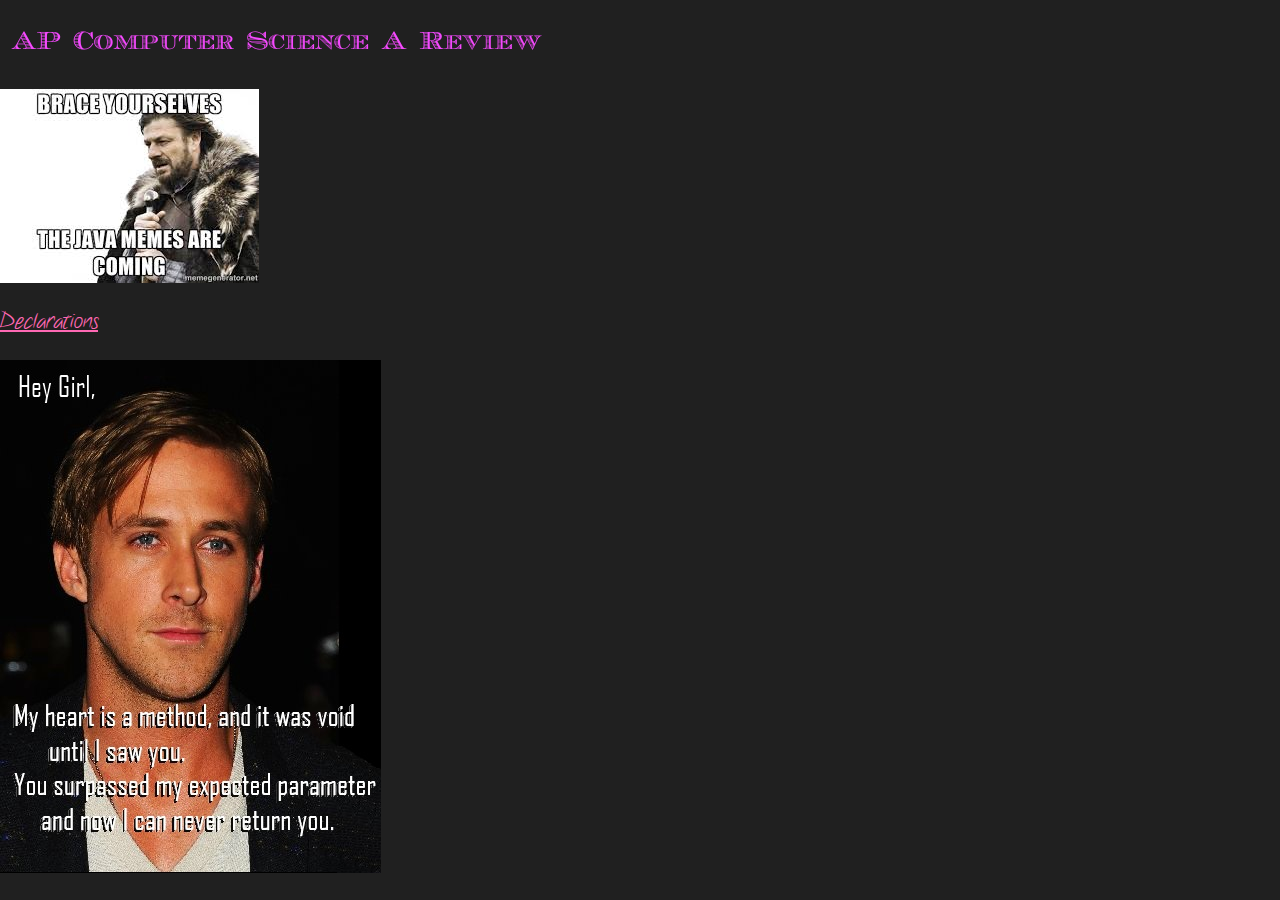
<file: index.html>
<!DOCTYPE html PUBLIC "-//W3C//DTD XHTML 1.0 Transitional//EN" "http://www.w3.org/TR/xhtml1/DTD/xhtml1-transitional.dtd">
    <html>
        <head>
            <meta http-equiv="Content-Type" content="text/html; charset=utf-8" />
            <title>AP Computer Science A Review</title>
            <link rel="stylesheet" href="style/style.css" type="text/css"/>
        </head>
        
        <body>
            	<a href="index.html"><img src="images/banner.png" height="89" width="600" alt="AP Computer Science A" /></a>
				<br>
				<img src = "images/java.jpg">
				<br><br>
				<a href = "declarations.html">Declarations</a>
				<br><br>
				<img src = "images/girl.jpg">
				
				
            	
        </body>
    </html>
</file>
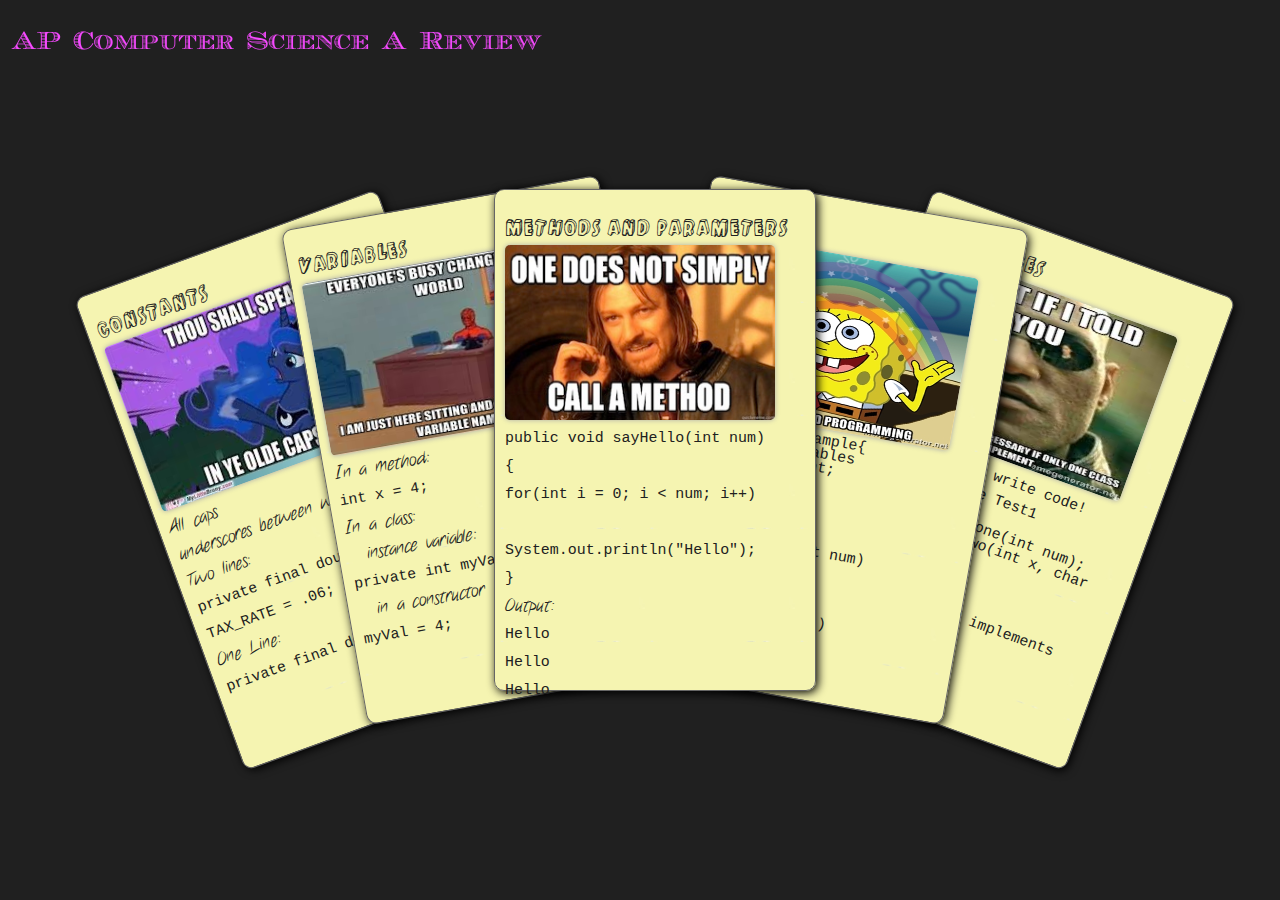
<file: declarations.html>
<!DOCTYPE html PUBLIC "-//W3C//DTD XHTML 1.0 Transitional//EN" "http://www.w3.org/TR/xhtml1/DTD/xhtml1-transitional.dtd">
    <html>
        <head>
            <meta http-equiv="Content-Type" content="text/html; charset=utf-8" />
            <title>Declarations</title>
            <link rel="stylesheet" href="style/style.css" type="text/css"/>
        </head>
        
        <body>
		<a href="index.html"><img src="images/banner.png" height="89" width="600" alt="AP Computer Science A" /></a>
        	<div id="wrapper">
            	
            	<ul id="index_cards">
                	<li id="card-1">
                    	<h3>Constants</h3>
                        <img src="images/caps.jpg" height="175" width="270" alt="My Little Pony Caps Meme" />
                        <p>All caps<br />
                        underscores between words<br />
                        Two lines:<br />
						<code>private final double TAX_RATE;<br />
						TAX_RATE = .06;</code><br />
                        One Line: <br />
                        <code>private final double PI = 3.14;</code></p>
                    </li>
                    <li id="card-2">
                    	<h3>Variables</h3>
                    	<img src="images/variables.jpg" height="175" width="270" alt="Variables" />
                    	<p>In a method:<br />
                        <code> int x = 4;</code><br />
                        In a class:<br />
                        &nbsp instance variable:<br><code>private int myVal;</code><br />
                        &nbsp in a constructor or setter:<br><code>myVal = 4;</code><br />
                        </p>
                    </li>
                    <li id="card-3">
                    	<h3>Methods and Parameters</h3>
                    	<img src="images/methods.jpg" height="175" width="270" alt="Methods Meme" />
                        <p><code>public void sayHello(int num)<br />
                        {<br />
                        for(int i = 0; i < num; i++)<br />
                        &nbsp &nbsp &nbsp System.out.println("Hello");<br />
                        }</code><br>Output:<br><code>Hello<br>Hello<br>Hello</p>
                    </li>
                    <li id="card-4">
                    	<h3>Classes</h3>
                    	<img src="images/spongebob.jpg" height="175" width="270" alt="Spongebob" />
                    	<p ><code style = "line-height: 14px;">public class Example{<br />
                        //instance variables<br />
						private int myInt;<br />
                       //constructors<br />
					   public Example()<br />{<br />
					   &nbsp &nbsp &nbsp myInt = 5;<br /> }<br />	
					   public Example(int num)<br />{<br />
					   &nbsp &nbsp &nbsp myInt = num;<br /> }<br />					   
                       //methods<br />
                        public void addOne()<br />{<br />
						&nbsp &nbsp &nbsp myInt++;<br />}<br />}</code>
                        </p>
                   	</li>
                    <li id="card-5">
                    	<h3>Interfaces</h3>
                    	<img src="images/interface.jpg" height="175" width="270" alt="What if I told you interface meme" />
                        <p>Remember not to write code!<br />
                       <code style = "line-height: 16px;">public interface Test1<br />{<br />
					    &nbsp &nbsp public void one(int num);<br>
					     &nbsp &nbsp public int two(int x, char hi);<br />
						}</code>
                        <br />Another Class
						<br /><code style = "line-height: 14px;"> public class Test2 implements Test1<br />{<br />
						//code<br /> }</code>
                        </p>
                    </li>
                </ul>
            </div>
        </body>
    </html>
</file>
<file: style/style.css>
@charset "utf-8";
/* CSS Document */


	/*Get rid of horizontal scroll*/
	body{
		overflow-x: hidden;
		overflow-y: scroll;
	}


	/*CSS Reset*/
	body,div,dl,dt,dd,ul,ol,li,h1,h2,h3,h4,h5,h6,pre,form,fieldset,input,textarea,p,blockquote,th,td { 
		margin:0;
		padding:0;
	}
	
	
	fieldset,img { 
		border:0;
	}
	address,caption,cite,code,dfn,em,strong,th,var,small {
		font-style:normal;
		font-weight:normal;
	}
	ol,ul {
		list-style:none;
	}
	caption,th {
		text-align:left;
	}
	h1,h2,h3,h4,h5,h6 {
		font-weight:normal;
	}
	q:before,q:after {
		content:'';
	}
	abbr,acronym { border:0;
	}
	
	/* @font-face definitions */
	
	@font-face {
	font-family: 'KulminoituvaRegular';
	src: url('../fonts/kulminoituva.eot');
	src: local('Kulminoituva Regular'), local('Kulminoituva'), url('../fonts/kulminoituva.woff') format('woff'), url('../fonts/kulminoituva.ttf') format('truetype'), url('../fonts/kulminoituva.svg#Kulminoituva') format('svg');
}
	
	@font-face {
	font-family: 'NotethisRegular';
	src: url('../fonts/Note_this.eot');
	src: local('Note this Regular'), local('Notethis'), url('../fonts/Note_this.woff') format('woff'), url('../fonts/Note_this.ttf') format('truetype'), url('../fonts/Note_this.svg#Notethis') format('svg');
}

	/* General styling */
	
	body {
		background:#202020;	
		font-family: NotethisRegular, Verdana, Arial, sans-serif;
		font-size:115%;
		color:#202020;
	}
	
	h1, h2, h3, h4, h5, h6 {
		font-family: KulminoituvaRegular, "Arial Black", Gadget, sans-serif;
		font-size:1.25em;
	}
	
	a {
		color: hotpink;
		font-size: 22px;
	}

	#wrapper {
		width:130%;
		height: 100%;
		margin:0 auto;
		text-align:center;
		padding-top:50px;
		
	}
	
	/* Index Card Styling */
	
	ul#index_cards {
		margin-top:50px;
		text-align:left;
		
	}
	
		ul#index_cards li {
			background:url(../images/card_bg.jpg) repeat;
			height:450px;
			width:300px;
			display:block;
			float:left;
			border:1px solid #666;
			padding:25px 10px;
			position:relative;
			-moz-border-radius: 10px;
			-webkit-border-radius: 10px;
			-moz-box-shadow: 2px 2px 10px #000;
			-webkit-box-shadow: 2px 2px 10px #000;
			-moz-transition: all 0.5s ease-in-out;
			-webkit-transition: all 0.5s ease-in-out;
		}
	
	
	
	#card-1 {
		-webkit-transform: rotate(-20deg);
		-moz-transform: rotate(-20deg);
		z-index:1;
		left:150px;
		top:40px;
		
	}
	
	#card-2 {
		-webkit-transform: rotate(-10deg);
		-moz-transform: rotate(-10deg);
		z-index:2;
		left:0px;
		top:10px;
	}
	
	#card-3 {
		background-color:#69732B;
		z-index:3;
		left:-150px;
	}
	
	#card-4 {
		-webkit-transform: rotate(10deg);
		-moz-transform: rotate(10deg);
		z-index:2;
		left:-300px;
		top:10px;
	}
	
	#card-5 {
		-webkit-transform: rotate(20deg);
		-moz-transform: rotate(20deg);
		z-index:1;
		left:-450px;
		top:40px;
	}
	
	/* Hover States */
	
	ul#index_cards li:hover {
		z-index:4;
	}
	
	#card-1:hover {
		-moz-transform: scale(1.1) rotate(-18deg);
   	 	-webkit-transform: scale(1.1) rotate(-18deg); 
	}
		
	#card-2:hover {
		-moz-transform: scale(1.1) rotate(-8deg);
   	 	-webkit-transform: scale(1.1) rotate(-8deg); 
	}
	
	#card-3:hover {
		-moz-transform: scale(1.1) rotate(2deg);
   	 	-webkit-transform: scale(1.1) rotate(2deg); 
	}
	
	#card-4:hover {
		-moz-transform: scale(1.1) rotate(12deg);
   	 	-webkit-transform: scale(1.1) rotate(12deg); 
	}
	
	#card-5:hover {
		-moz-transform: scale(1.1) rotate(22deg);
   	 	-webkit-transform: scale(1.1) rotate(22deg); 
	}
	
	/* Content Styling */
	
			ul#index_cards li img {
				margin-top:7px;
				background:#eee;
				-moz-border-radius: 5px;
				-webkit-border-radius: 5px;
				-moz-box-shadow: 0px 0px 5px #aaa;
				-webkit-box-shadow: 0px 0px 5px #aaa;
			}
			
			ul#index_cards li p {
				margin-top:4px;
				text-align:left;
				line-height:28px;	
			}
</file>
